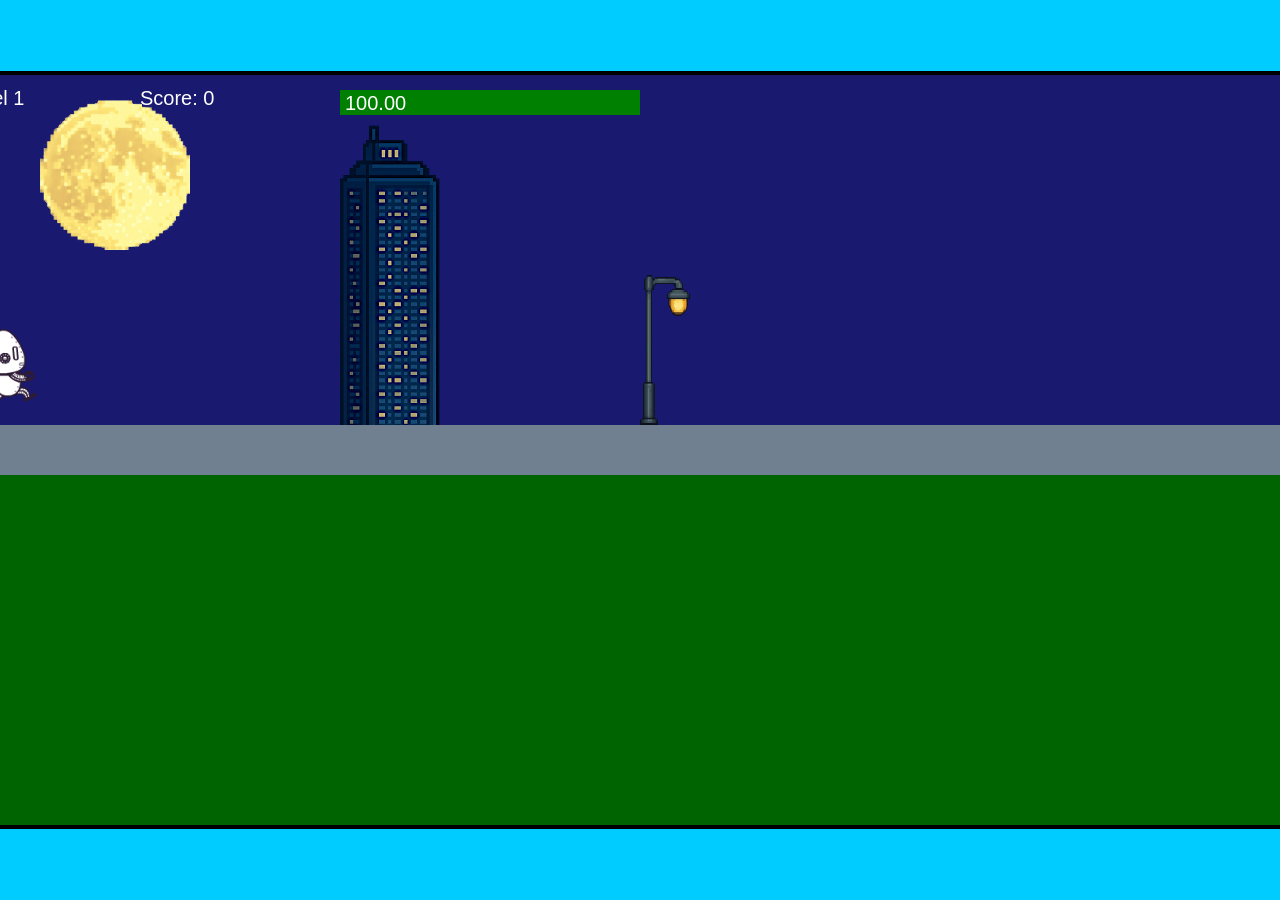
<file: fsd-projects/runtime/index.html>
<!DOCTYPE html>
<html lang="en">
  <head>
    <meta charset="UTF-8" />
    <meta name="viewport" content="width=device-width, initial-scale=1.0" />
    <title>Runtime Neo</title>
    <link rel="stylesheet" href="runtime.css" />
    <script src="https://code.jquery.com/jquery-3.1.0.js"></script>
    <script src="setup.js"></script>
    <script src="levels.js"></script>
    <script src="scenery.js"></script>
    <script src="student.js"></script>
    <script src="main.js"></script>
  </head>
  <body id="body">
    <canvas id="gameCanvas" width="1400" height="750"></canvas>
    <img id="player" src="images/halle.png" />
    <img id="projectile" src="images/projectile.png" />
    <img id="basicPlatform" src="images/interactable/basicPlatform.png" />
    <img id="spikes" src="images/interactable/spikes.png" />
    <img id="bug" src="images/interactable/bug.png" />
    <img id="healthUp" src="images/interactable/healthUp.png" />
    <img id="flag" src="images/interactable/flag.png" />
    <img id="moon" src="images/backgrounds/moon.png" />
    <img id="building" src="images/backgrounds/building.png" />
    <img id="lamp" src="images/backgrounds/lamp.png" />
  </body>
</html>
</file>
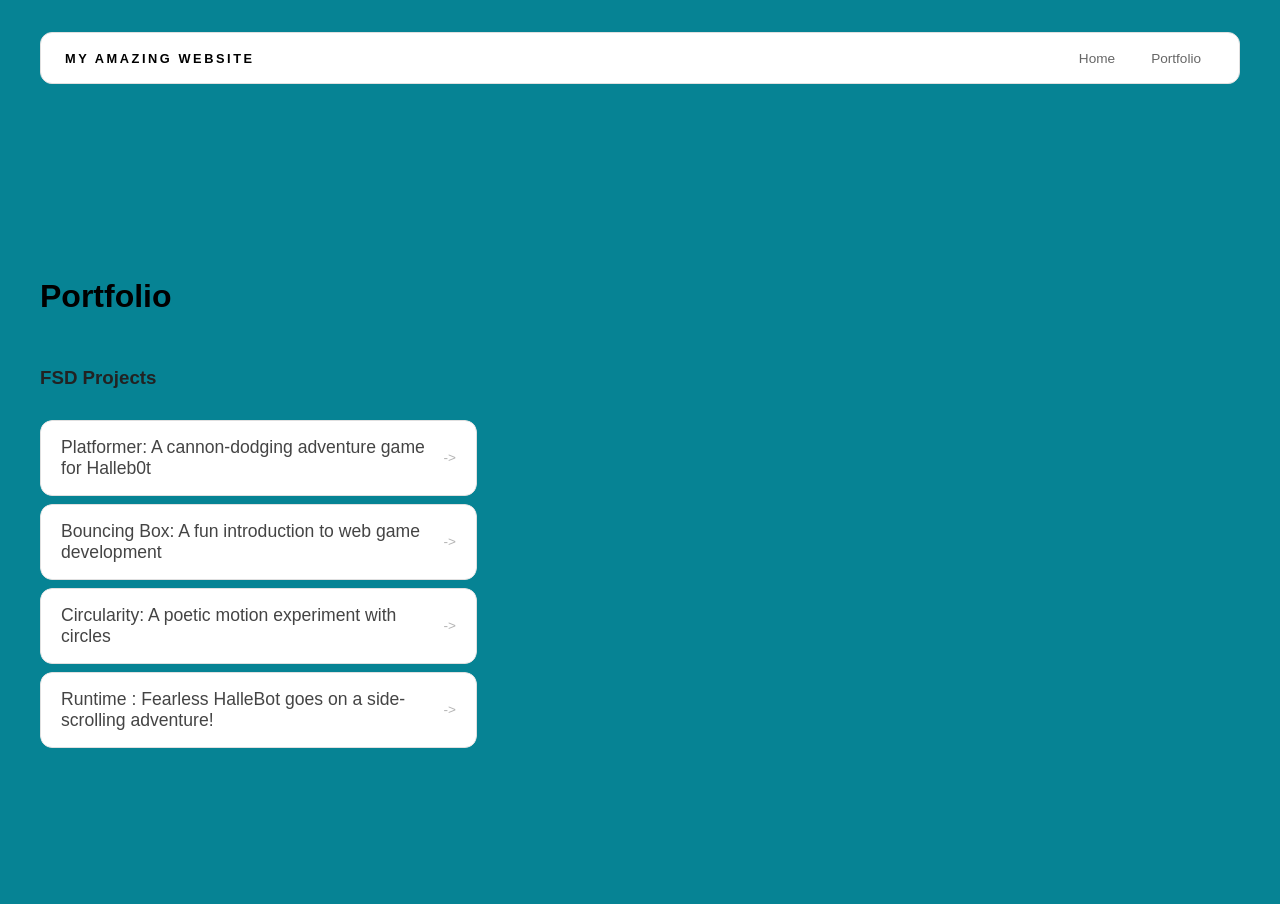
<file: portfolio.html>
<!DOCTYPE html>
<html>

<head>
  <title>Eli's little world</title>
  <link rel="stylesheet" href="style.css" />
</head>



<body>
  <!-- All content goes here -->
  <div id="all-contents">
    <nav>
      <h1>My amazing website</h1>
      <ul id="nav-ul">
        <li class="nav-li">
          <a href="index.html">Home</a>
        </li>
        <li class="nav-li">
          <a href="portfolio.html">Portfolio</a>
        </li>
      </ul>
    </nav>


    <main>



      <div class="content">
        <h1>Portfolio</h1>
        <h3>FSD Projects</h3>
        <ul id="portfolio">
          <li>
            <a href="fsd-projects/platformer/">Platformer: A cannon-dodging adventure game for Halleb0t</a>
          </li>
          <li>
            <a href="fsd-projects/bouncing-box/">Bouncing Box: A fun introduction to web game development</a>
          </li>
          <li>
            <a href="fsd-projects/circularity/">Circularity: A poetic motion experiment with circles</a>
          </li>
          <li>
            <a href="fsd-projects/runtime/">Runtime : Fearless HalleBot goes on a side-scrolling adventure!</a>
          </li>
        </ul>
      </div>
  </div>
  </main>
</body>

</html>
</file>
<file: fsd-projects/runtime/runtime.css>
/* runtime.css */
/* Styles for Runtime Neo auto-runner game */

img {
  display: none;
}

#gameCanvas {
  position: absolute;
  border: 4px solid #000;
  top: 50%;
  left: 50%;
  transform: translate(-50%, -50%);
}

body {
  margin: 0;
  background-color: #00ccff;
  font-family: Arial, sans-serif;
  text-align: center;
  overflow: hidden;
}
</file>
<file: style.css>
* {
  box-sizing: border-box;
}

body {
  margin: 0;
  background: #068394;
  color: #222;
  font-family: "Helvetica Neue", Arial, sans-serif;
}

#all-contents {
  max-width: 1500px;
  min-height: 100vh;
  margin: 0 auto;
  padding: 32px 40px;
}
main{
   display:grid;
   grid-template-columns: minmax(220px,1fr) minmax(420px, 1.6fr);
   align-items: center;
   min-height: calc(100vh - 160px);
   gap: clamp(32px, 5vw, 80px);
}
.sidebar {
  width: 100%;
}
.content {
  display: flex;
  flex-direction: column;
  align-items: flex-start;
  gap: 12px;}

  h2 {
  margin: 0;
  font-size: clamp(4rem, 10vw, 7rem);
  line-height: 0.9;
  font-weight: 900;
  letter-spacing: -0.04em;
  text-transform: uppercase;
  color: #000;
}

.content > p {
  margin: 0;
  color: #999;
  font-size: 0.9rem;
  text-transform: uppercase;
  letter-spacing: 0.15em;
  line-height: 1.4;
}
#interests {
  margin-top: 32px;
  width: 100%;
}

#interests h3 {
  margin: 0 0 12px;
  font-size: 0.75rem;
  font-weight: 700;
  text-transform: uppercase;
  letter-spacing: 0.2em;
  color: #aaa;
}

#interests ul {
  list-style: none;
  margin: 0;
  padding: 0;
  display: flex;
  flex-wrap: wrap;
  gap: 8px;
}

#interests li {
  color: #555;
  font-size: 1rem;
  font-weight: 600;
  padding: 10px 20px;
  background: #fff;
  border: 1px solid #ddd;
  border-radius: 100px;
  transition:
    background 0.25s ease,
    color 0.25s ease,
    transform 0.25s ease;
  cursor: default;
}

#interests li:hover {
  background: #000;
  color: #fff;
  border-color: #000;
  transform: translateY(-2px);
}
.sidebar-img {
  width: 100%;
  max-width: 760px;
  aspect-ratio: 3 / 4;
  object-fit: cover;
  display: block;
  border-radius: 16px;
  filter: grayscale(100%);
  box-shadow: 0 8px 30px rgba(0, 0, 0, 0.12);
  transition:
    filter 0.4s ease,
    transform 0.4s ease,
    box-shadow 0.4s ease;
}

.sidebar-img:hover {
  filter: grayscale(0%);
  transform: translateY(-4px);
  box-shadow: 0 16px 40px rgba(0, 0, 0, 0.18);
}
nav {
  display: flex;
  justify-content: space-between;
  align-items: center;
  margin-bottom: 48px;
  padding: 16px 24px;
  background: #fff;
  border: 1px solid #e0e0e0;
  border-radius: 12px;
}

nav h1 {
  margin: 0;
  font-size: 0.8rem;
  font-weight: 700;
  text-transform: uppercase;
  letter-spacing: 0.2em;
  color: #000;
}

#nav-ul {
  list-style: none;
  display: flex;
  gap: 8px;
  margin: 0;
  padding: 0;
}

.nav-li a {
  color: #666;
  text-decoration: none;
  font-size: 0.85rem;
  font-weight: 500;
  padding: 6px 14px;
  border-radius: 8px;
  transition:
    background 0.25s ease,
    color 0.25s ease;
}

.nav-li a:hover {
  background: #000;
  color: #fff;
}

/* Portfolio styles */
.content h1 {
  color: black;
}

#portfolio {
  list-style: none;
  margin: 0;
  padding: 0;
  width: 100%;
  display: flex;
  flex-direction: column;
  gap: 8px;
}

#portfolio li {
  border-radius: 12px;
  overflow: hidden;
}

#portfolio a {
  display: flex;
  justify-content: space-between;
  align-items: center;
  text-decoration: none;
  color: #444;
  padding: 16px 20px;
  font-size: 1.1rem;
  font-weight: 500;
  background: #fff;
  border: 1px solid #e0e0e0;
  border-radius: 12px;
  transition: background 0.25s ease, color 0.25s ease, transform 0.25s ease;
}

#portfolio a:hover {
  background: #000;
  color: #fff;
  transform: translateX(4px);
}

#portfolio a::after {
  content: "->";
  font-size: 0.85rem;
  opacity: 0.4;
  transition: opacity 0.25s ease;
  white-space: nowrap;
}

#portfolio a:hover::after {
  opacity: 1;
}
</file>
